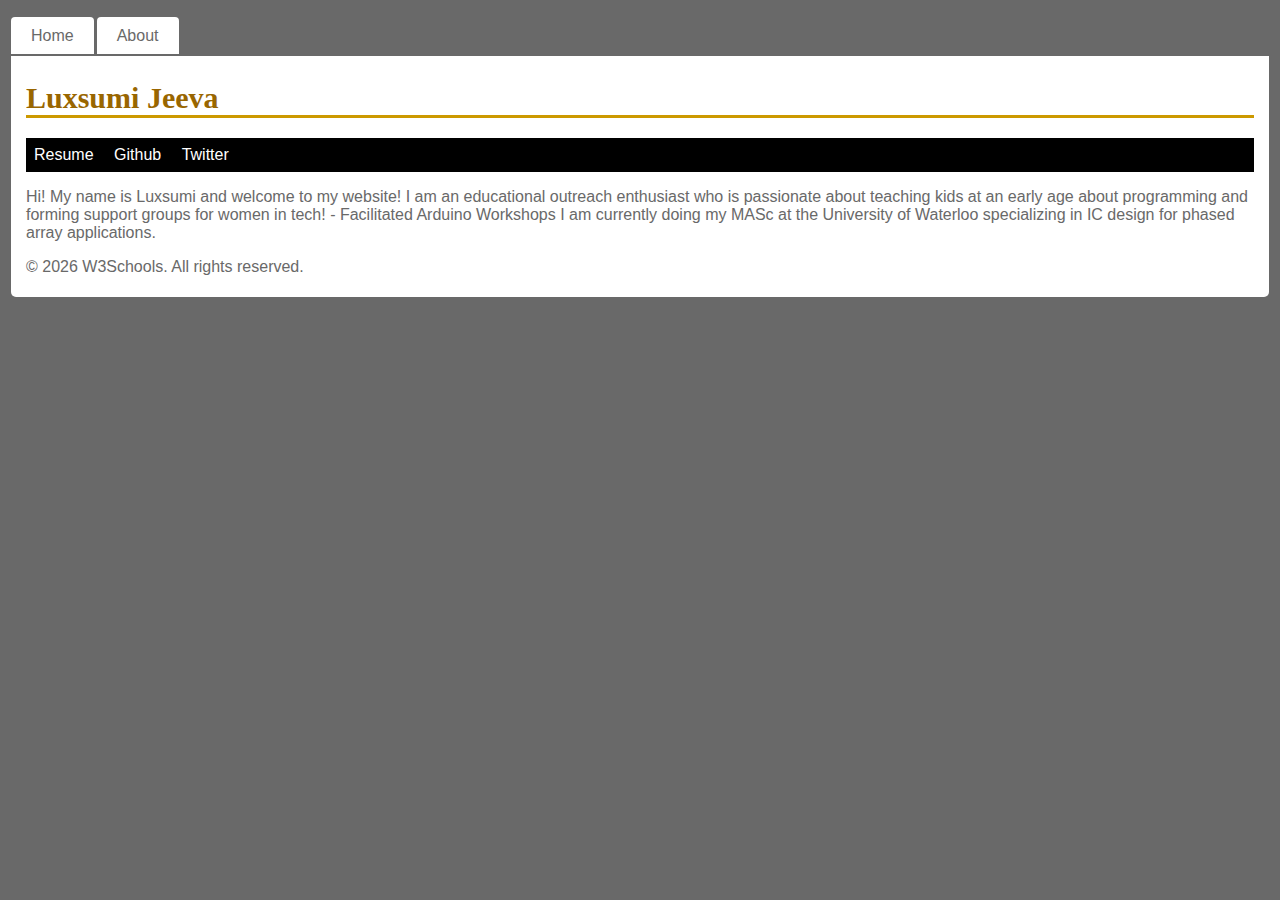
<file: about.html>
<!doctype html>
<html>

<head>
	<title>About Me</title>
	<link type="text/css" rel="stylesheet" href="site.css"/>
</head>

<body>
	<nav id="nav01"></nav>
	<div id="main">
		<h1>Luxsumi Jeeva</h1>
		<div id="navbar"> 
	        <span><a href="LuxsumiJeevananthanResume.pdf">Resume</a></span>
	        <span><a href="https://github.com/Luxii">Github</a></span>
	    	<span><a href="https://twitter.com/LuxiiECE">Twitter</a></span>
      	</div>
		<p>Hi! My name is Luxsumi and welcome to my website! I am an educational outreach enthusiast who is passionate about teaching kids at an early age about programming and forming support groups for women in tech! 
		- Facilitated Arduino Workshops

		I am currently doing my MASc at the University of Waterloo specializing in IC design for phased array applications.</p>
		<footer id="foot01"></footer>
	</div>

<script src="script.js"></script>

</body>
</html>
</file>
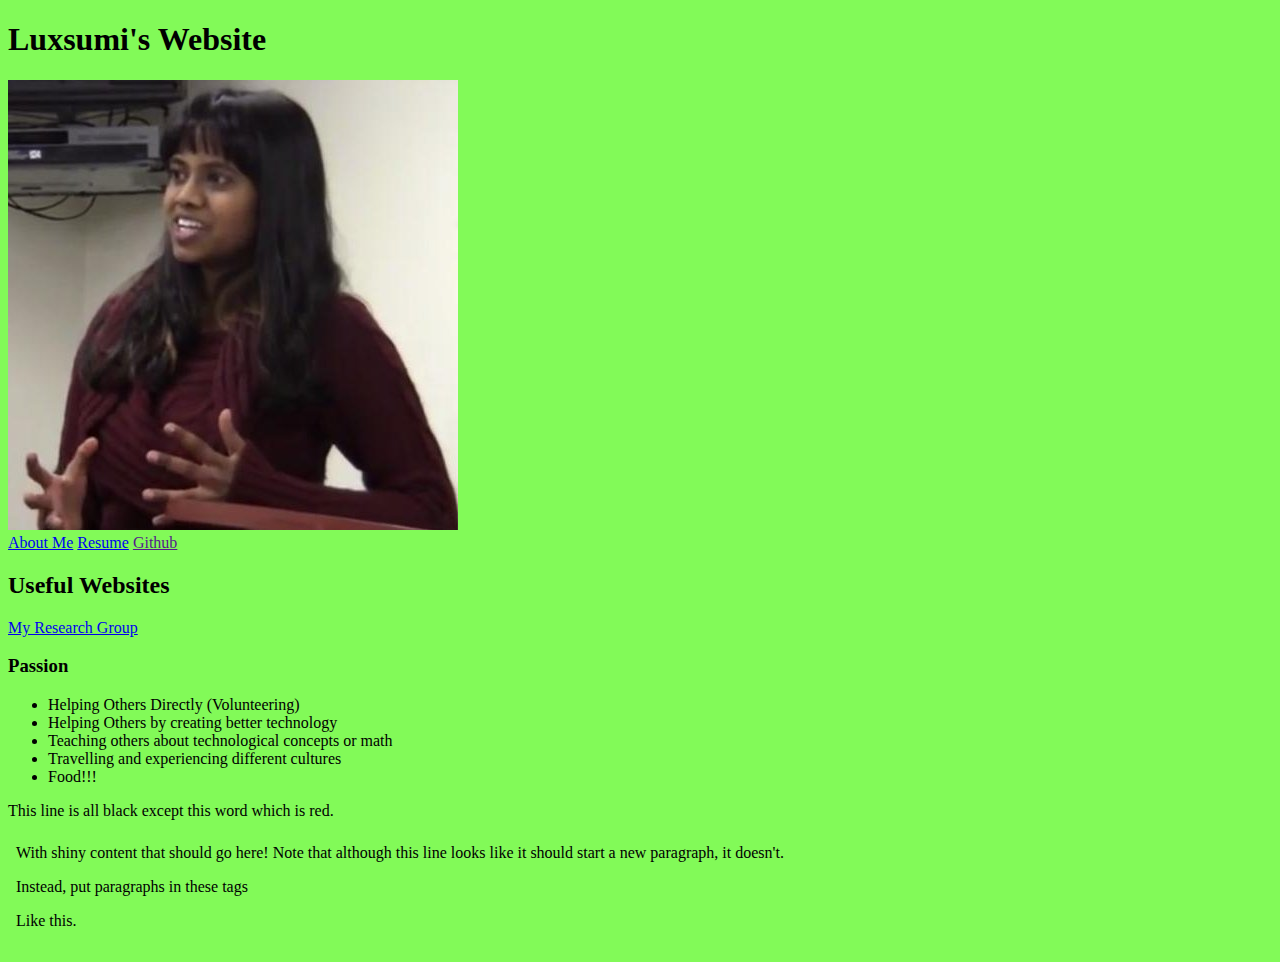
<file: template.html>
<!doctype html>
<!-- comments look like this -->
<html>
<head>
  <title>
    Luxsumi
  </title>
  <link type="text/css" rel="stylesheet" href="style.css"/>
</head>
<body>
<header> <!-- stuff that never changes (site name, navigation) -->
  <h1>Luxsumi's Website</h1>
	<img src="./images/Lux_Presents.jpg"/>
  <div> <!-- navigation section -->
    <span><a href="about.html">About Me</a></span>
    <span><a href="resume.html">Resume</a></span>
    <span><a href="">Github</a></span>
  </div>
  <h2>Useful Websites</h2>
  <div>
	<span><a href="http://ciars.uwaterloo.ca/">My Research Group</a></span>
  </div>
  <h3>Passion</h3>
  <ul>
		<li>Helping Others Directly (Volunteering)</li>
		<li>Helping Others by creating better technology</li>
		<li>Teaching others about technological concepts or math</li>
		<li>Travelling and experiencing different cultures</li>
		<li>Food!!!</li>
   </ul>
   <p>This line is all black except this <span>word</span> which is red. </p>
</header>

<main> <!-- stuff that changes on every page -->
  With shiny content that should go here!

  Note that although this line looks like it should start a new paragraph,
  it doesn't.

  <p>Instead, put paragraphs in these tags</p>
  <p>Like this.</p>
</main>

<footer>
</footer>
</body>
</html>
</file>
<file: site.css>
body {
    font-family: "Trebuchet MS", Verdana, sans-serif;
    font-size: 16px;
    background-color: dimgrey; 
    color: #696969;
    padding: 3px;
}

#main {
    padding: 5px;
    padding-left:  15px;
    padding-right: 15px;
    background-color: #ffffff;
    border-radius: 0 0 5px 5px;
}

/* comments look like this in CSS files */

ul#menu {
    padding: 0;
    margin-bottom: 11px;
}

ul#menu li {
    display: inline;
    margin-right: 3px;
}

ul#menu li a {
    background-color: #ffffff;
    padding: 10px 20px;
    text-decoration: none;
    color: #696969;
    border-radius: 4px 4px 0 0;
}

ul#menu li a:hover {
    color: white;
    background-color: black;
}

#navbar {
  background-color: #000000; /* black */
  color: #ffffff;            /* white */
  margin: 0;
  padding: 0.5em 0; /* 0.5em padding on top/bottom, 0 padding on left/right */
}

#navbar a {
  margin: 0;
  padding: 0.5em;
  color: #ffffff;
  text-decoration: none;
}

h1 {
    font-family: Georgia, serif;
    border-bottom: 3px solid #cc9900;
    color: #996600;
    font-size: 30px;
}

.red{
    color:red;
}

.centre
{
  display: block;
  margin-left: auto;
  margin-right: auto;
}

#navbar a:hover {  
          color: #000099; /* blue */ 
       }
</file>
<file: style.css>
/* comments look like this in CSS files */

#navbar {
  background-color: #000000; /* black */
  color: #ffffff;            /* white */
  margin: 0;
  padding: 0.5em 0; /* 0.5em padding on top/bottom, 0 padding on left/right */
}

#navbar a {
  margin: 0;
  padding: 0.5em;
  color: #ffffff;
  text-decoration: none;
}

main {
  padding: 0.5em;
}

body{
    background-color: #82FA58;
    width: 100%;
    height: 100%;
}

.red{
    color:red;
}

.centre
{
  display: block;
  margin-left: auto;
  margin-right: auto;
}

#navbar a:hover {  
          color: #000099; /* blue */ 
       }
</file>
